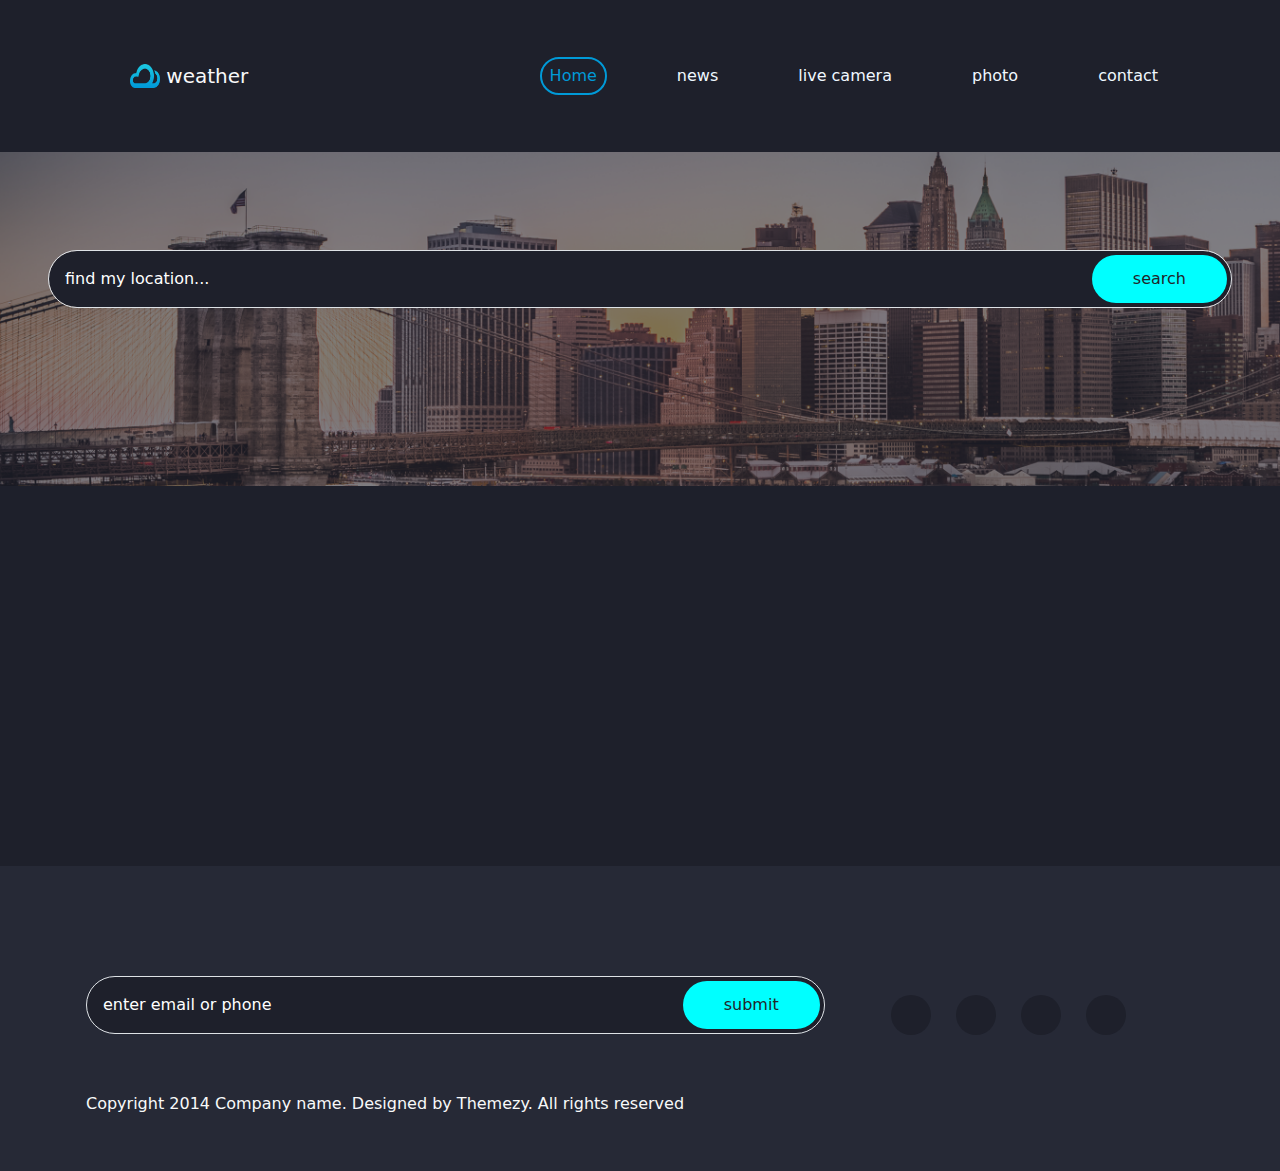
<file: index.html>
<!DOCTYPE html>
<html lang="en">
<head>
    <meta charset="UTF-8">
    <meta name="viewport" content="width=device-width, initial-scale=1.0">
    <title>weather</title>
    <link rel="stylesheet" href="https://cdnjs.cloudflare.com/ajax/libs/font-awesome/6.7.1/css/all.min.css" integrity="sha512-5Hs3dF2AEPkpNAR7UiOHba+lRSJNeM2ECkwxUIxC1Q/FLycGTbNapWXB4tP889k5T5Ju8fs4b1P5z/iB4nMfSQ==" crossorigin="anonymous" referrerpolicy="no-referrer" />
    <link rel="stylesheet" href="./bootstrap.min.css">
    <link rel="stylesheet" href="./style.css">
</head>
<body>

    <nav class="navbar navbar-expand-lg bg-body-tertiary">
        <div class="container">
          <a class="navbar-brand ms-5 text-light m-5" href="#">
            <img src="./logo@2x.png" alt="Logo" width="30" height="24" class="d-inline-block align-text-top">
            weather</a>
          <button class="navbar-toggler" type="button" data-bs-toggle="collapse" data-bs-target="#navbarSupportedContent" aria-controls="navbarSupportedContent" aria-expanded="false" aria-label="Toggle navigation">
            <span class="navbar-toggler-icon text-bg-light"></span>
          </button>
          <div class="collapse navbar-collapse" id="navbarSupportedContent">
           
                <ul class="navbar-nav ms-auto mb-2 mb-lg-0 ">
                  <li class="nav-item">
                    <a class="nav-link active" aria-current="page" href="#">Home</a>
                  </li>
                  <li class="nav-item">
                    <a class="nav-link" href="#">news</a>
                  </li>
                  <li class="nav-item">
                    <a class="nav-link" href="#">live camera</a>
                  </li>
                  
                  <li class="nav-item">
                    <a class="nav-link" href="#">photo</a>
                  </li>

                  <li class="nav-item">
                    <a class="nav-link" href="contact.html">contact</a>
                  </li>
                </ul>
               
              </div>
          
            
          </div>
        
      </nav>

<main>
    <div class="maingbm  p-5">
        <div class="searchmain d-flex col-12" >
            <input type="text" placeholder="find my location..." class="form-control p-3 rounded-pill" id="input">
            <button class="btn rounded-pill " id="button">search</button>
        </div>
<div class="container">
<div class="row">
    <div class="weatherdata" >
       
         <div class="row" id="weatherdata">
          
                   </div> 
     
    </div>
   


    </div>
</div>
</div>
    </div>
   

</main>


<footer>
    <div class="footer">
        <div class="container ">
            <div class="row">
            <div class="searchfooter  col-12 col-md-8" >
                <div class="sebtnf d-flex col-12">
                    <input type="text" placeholder="enter email or phone" class="form-control p-3 rounded-pill">
                    <button class="btn rounded-pill ">submit</button>
                    <!-- <input type="button" value="Find" id="submit" class=""> -->
                </div>
                <h2 class="fs-6 text-light">Copyright 2014 Company name. Designed by Themezy. All rights reserved</h2>        
            </div>
            <div class="iconfooter col-12 col-md-3  m-auto">
                <i class="fa-brands fa-facebook fa-lg"></i>
                <i class="fa-brands fa-instagram fa-lg"></i>
                <i class="fa-brands fa-twitter fa-lg"></i>
                <i class="fa-brands fa-linkedin fa-lg"></i>
            </div>
        </div>
    </div>
    </div>
</footer>
    <script src="./bootstrap.bundle.min.js"></script>
    <script src="./java.js"></script>
</body>
</html>
</file>
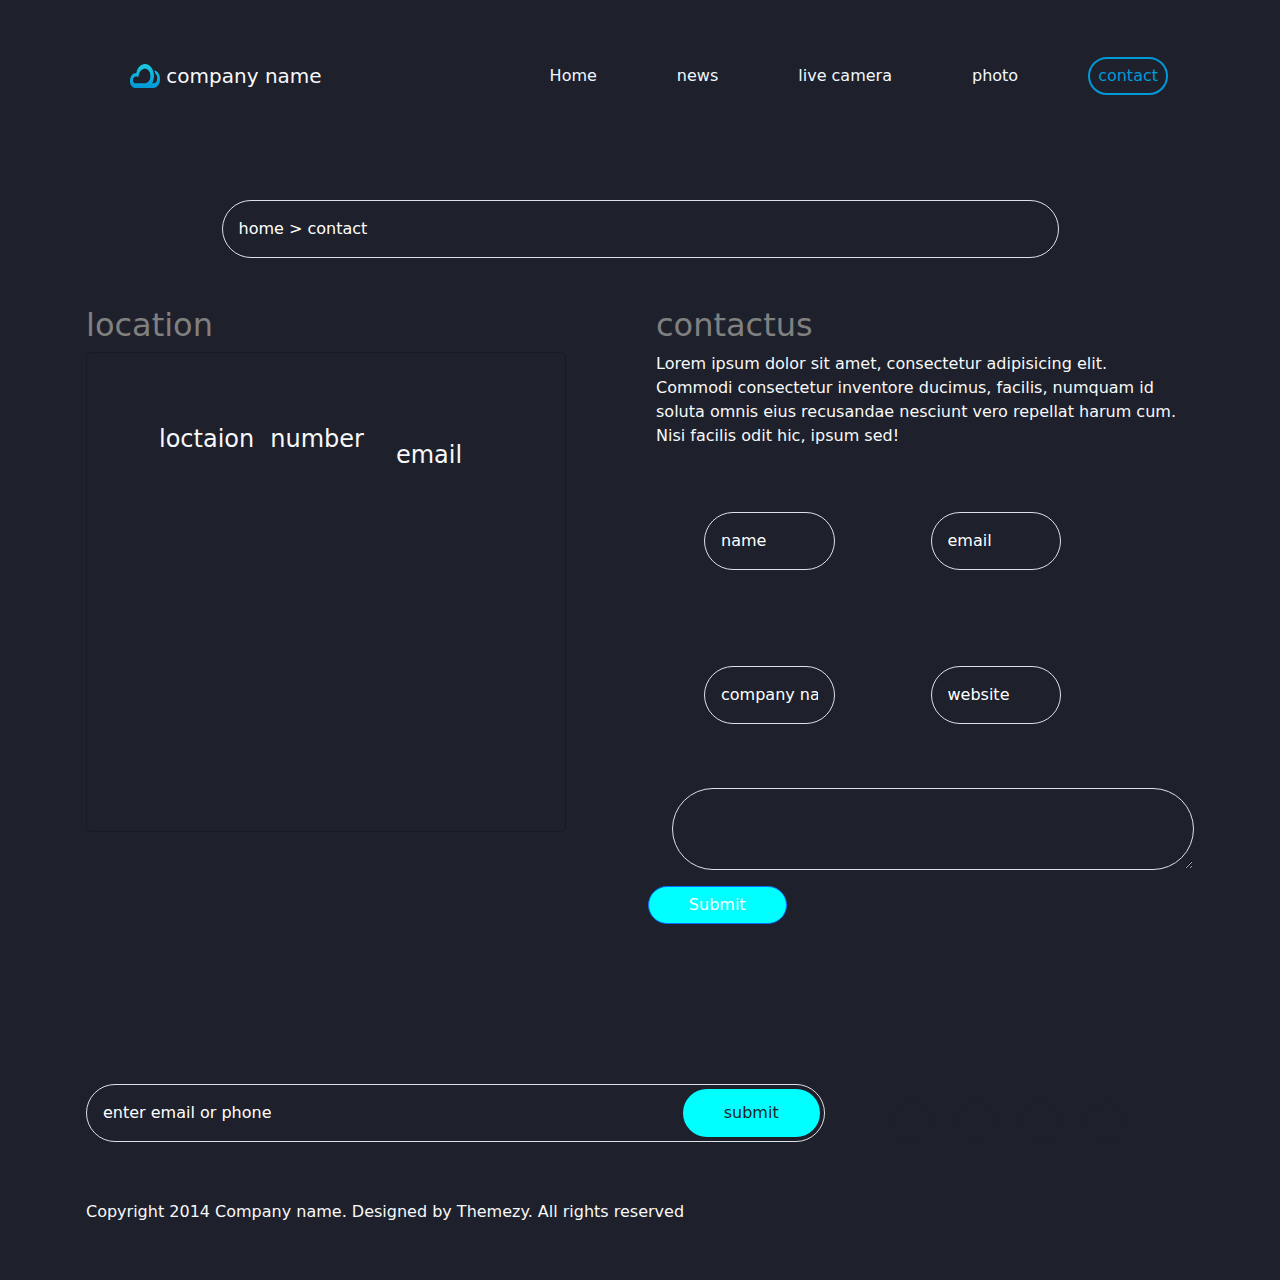
<file: contact.html>
<!DOCTYPE html>
<html lang="en">
<head>
    <meta charset="UTF-8">
    <meta name="viewport" content="width=device-width, initial-scale=1.0">
    <title>contact</title>
    <link rel="stylesheet" href="https://cdnjs.cloudflare.com/ajax/libs/font-awesome/6.7.1/css/all.min.css" integrity="sha512-5Hs3dF2AEPkpNAR7UiOHba+lRSJNeM2ECkwxUIxC1Q/FLycGTbNapWXB4tP889k5T5Ju8fs4b1P5z/iB4nMfSQ==" crossorigin="anonymous" referrerpolicy="no-referrer" />
    <link rel="stylesheet" href="./bootstrap.min.css">
    <link rel="stylesheet" href="./style.css">
</head>
<body>
    <nav class="navbar navbar-expand-lg bg-body-tertiary">
        <div class="container">
          <a class="navbar-brand ms-5 text-light m-5" href="#">
            <img src="./logo@2x.png" alt="Logo" width="30" height="24" class="d-inline-block align-text-top">
            company name</a>
          <button class="navbar-toggler" type="button" data-bs-toggle="collapse" data-bs-target="#navbarSupportedContent" aria-controls="navbarSupportedContent" aria-expanded="false" aria-label="Toggle navigation">
            <span class="navbar-toggler-icon text-bg-light"></span>
          </button>
          <div class="collapse navbar-collapse" id="navbarSupportedContent">
           
                <ul class="navbar-nav ms-auto mb-2 mb-lg-0 ">
                  <li class="nav-item">
                    <a class="nav-link " aria-current="page" href="index.html">Home</a>
                  </li>
                  <li class="nav-item">
                    <a class="nav-link" href="#">news</a>
                  </li>
                  <li class="nav-item">
                    <a class="nav-link" href="#">live camera</a>
                  </li>
                  
                  <li class="nav-item">
                    <a class="nav-link" href="#">photo</a>
                  </li>

                  <li class="nav-item">
                    <a class="nav-link active" href="#">contact</a>
                  </li>
                </ul>
               
              </div>
          
            
          </div>
        
      </nav>

      <main>
        <div class="maincontact m-5">
            <div class="container">
                <input type="text" placeholder="home > contact" class="form-control p-3 w-75  m-auto rounded-pill">
            </div>
        </div>

<div class="secondcontact">
    <div class="container">
        <div class="row">
            <div class="loction col-12 col-md-6">
                <h2>location</h2>
                <div class="card bg-transparent p-5" style="width: 30rem; height: 30rem;">
                    <div class="card-body d-flex align-content-flex-end">
<h4 class="text-light m-2">loctaion</h4>
<h4 class="text-light m-2">number</h4>
<h4 class="text-light m-4">email</h4>
                    </div>
                  </div>
                    </div>
                    <div class="contactus col-12 col-md-6">
                        <div class="container">
                            <div class="row">
                                <h2 class="">contactus</h2>
                                <p class="text-light">Lorem ipsum dolor sit amet, consectetur adipisicing elit. Commodi consectetur inventore ducimus, facilis, numquam id soluta omnis eius recusandae nesciunt vero repellat harum cum. Nisi facilis odit hic, ipsum sed!</p>
                                
                                    
                                        
                                            <input type="text" class="form-control rounded-pill w-25 col-12 col-md-6 m-5 p-3"  placeholder="name">
                                          
                                          
                                                <input type="text" class="form-control rounded-pill w-25 col-12 col-md-6 m-5 p-3"  placeholder="email">
                                              
                                            
                                                <input type="text" class="form-control rounded-pill w-25 col-12 col-md-6 m-5 p-3"  placeholder="company name">
                                              
                                          
                                            <input type="text" class="form-control rounded-pill w-25 col-12 col-md-6 m-5 p-3"  placeholder="website">
                                          
                                          <div class=" col-12 col-md-12">
                                            <textarea class="form-control p-3 rounded-pill bg-transparent m-3 " placeholder="Leave a comment here"></textarea>                          </div>
                            </div>
                        </div>
                                    
                                    <button type="submit" class="btn btn-primary ms-2 rounded-pill w-25">Submit</button>
                                  <!-- </form> -->
                            </div>
                        </div>
                
                    </div>
        </div>
    






      </main>




      
<footer>
    <div class="footerc">
        <div class="container ">
            <div class="row">
            <div class="searchfooter  col-12 col-md-8" >
                <div class="sebtnf d-flex col-12">
                    <input type="text" placeholder="enter email or phone" class="form-control p-3 rounded-pill">
                    <button class="btn rounded-pill">submit</button>
                    <!-- <input type="button" value="Find" id="submit" class=""> -->
                </div>
                <h2 class="fs-6 text-light">Copyright 2014 Company name. Designed by Themezy. All rights reserved</h2>        
            </div>
            <div class="iconfooter col-12 col-md-3  m-auto">
                <i class="fa-brands fa-facebook fa-lg"></i>
                <i class="fa-brands fa-instagram fa-lg"></i>
                <i class="fa-brands fa-twitter fa-lg"></i>
                <i class="fa-brands fa-linkedin fa-lg"></i>
            </div>
        </div>
    </div>
    </div>
</footer>
    <script src="./bootstrap.bundle.min.js"></script>
    <script src="./java.js"></script>
</body>
</html>
</file>
<file: style.css>
.maingbm{
    /* margin-top: 50px; */
    background-image: url(./banner.png);
    background-position: fixed;
    background-repeat: no-repeat;
    background-size: cover;
    /* padding: 50px 100px; */
}
body , input{
    background-color: #1E202B !important;
}
.navbar{
    background-color: #1E202B !important;
}
.wdata{
    background-color: #323544;
    border: 1px solid black;
    
}
.wdata h2 , h3{
padding: 20px 0;}
.wdata2{
    background-color: #262936;
    border: 1px solid black;
}
.footer{
    background-color: #262936;
    /* max-height: auto; */
    margin-top:380px;
}
.footerc{
    margin-top: 50px;
}
.btn{
    background-color: aqua;
}
.searchfooter{
    /* margin-bottom: 10%; */
    padding: 50px 0;

}

.searchmain input{
    border: 50%;
}
.searchmain{
    margin: 50px 0;
    position: relative;
}
.searchmain .btn{
    position: absolute;
    top: 5px;
    right: 5px;
    bottom: 5px;
    padding: 0 40px;
}
.searchmain .btn:hover{
background-color: aqua;
}
.weatherdata{
    margin-top: 50px ;
    height: 30px;
}
.namedata{
    border-bottom: 1px solid black;
    background-color: rgba(0, 0, 0, 0.1);
}
#datase{
    background-color: #262936;
}
h2 , h3 {
color: gray;}
.iconfooter i{
    width: 40px;
    height: 40px;
    display: inline-block;
    border-radius: 50%;
    background: #1e202b;
    color: #009ad8;
    text-align: center;
    line-height: 2;
    -webkit-transition: 0.3s ease;
    transition: 0.3s ease;
    font-size: 20px;
    font-size: 1.4285714286em;
    margin-left: 20px;
}
input ::placeholder{
    color: white !important;
}
.nav-link{
    color: aliceblue !important;
    border-radius: blue !important;
}
.nav-item a.active  {
    color: #009ad8 !important;
    border-color: #009ad8;}

.nav-item .nav-link{ 
    color: #009ad8;
    margin: 0 30px;
}
.nav-item a {
    padding: 5px 25px;
    border: 2px solid transparent;
    border-radius: 30px;
    color: white;
    -webkit-transition: 0.3s ease;
    transition: 0.3s ease;
    font-weight: 400;
}
.nav-item:hover a {
    color: #009ad8 !important;
 border-color: #009ad8;

}
.sebtnf{
    margin: 60px 0;
    position: relative;
}
.sebtnf .btn{
    position: absolute;
    top: 5px;
    right: 5px;
    bottom: 5px;
    padding: 0 40px;
}
.sebtnf .btn:hover{
background-color: aqua;
}
.detailsdataw h4{
    margin: 5px 10px;
}
@media  (max-width: 768px) { 
    .footer{
   margin-top: 1000px; }
   .navbar-nav{
    text-align: center !important;
   
   }

}
@media  (max-width: 989px) {
    .navbar-nav{
        text-align: center !important;
       
    }
   
} 
input::placeholder{
    color: white !important;
}
input{
    color: white !important;
}

.row {
    --bs-gutter-x: -0.5rem;
    --bs-gutter-y: 0;}
</file>
